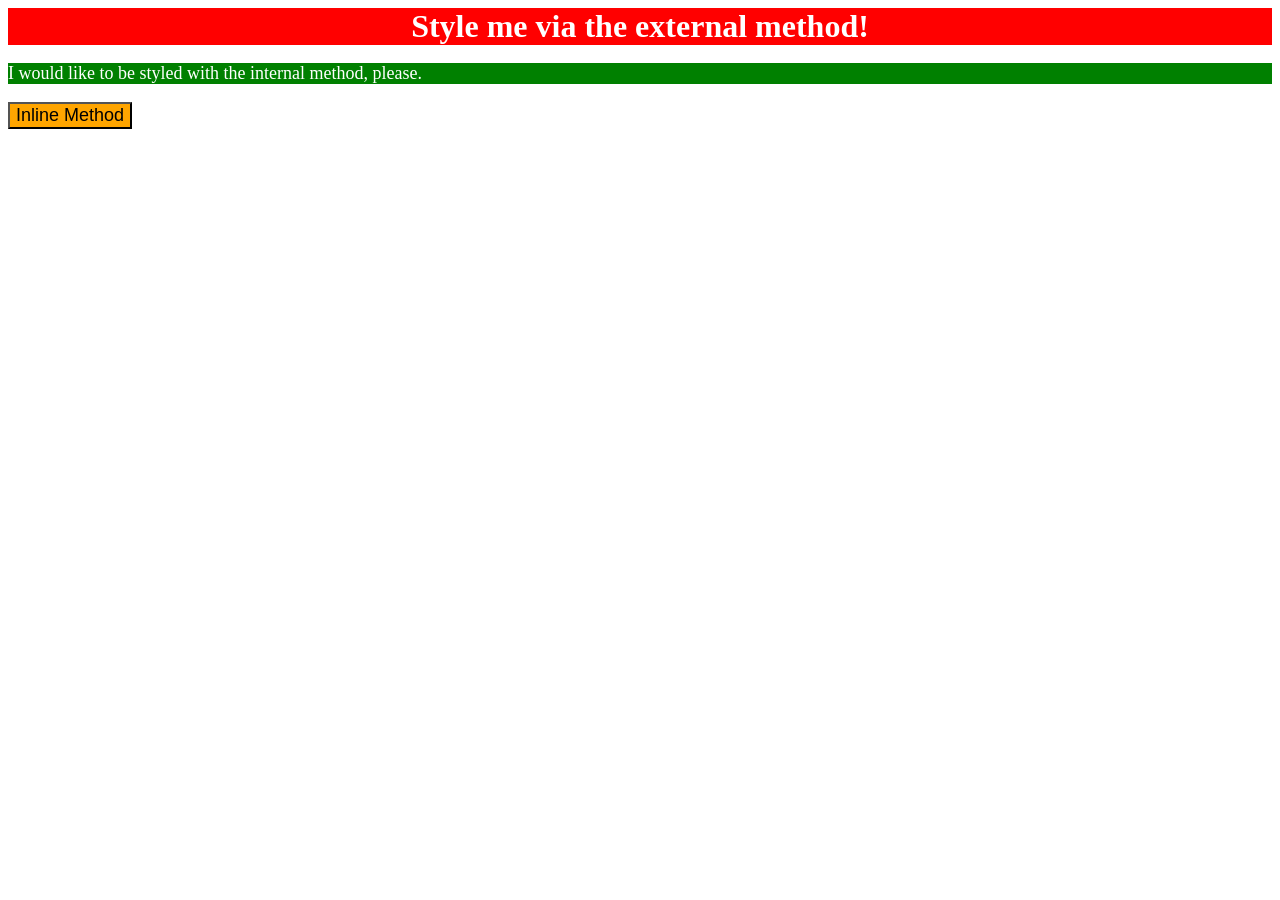
<file: foundations/01-css-methods/index.html>
<!DOCTYPE html>
<html lang="en">
  <head>
    <meta charset="UTF-8">
    <meta http-equiv="X-UA-Compatible" content="IE=edge">
    <meta name="viewport" content="width=device-width, initial-scale=1.0">
    <title>Methods for Adding CSS</title>
    <link rel="stylesheet" href="css.css">
    <style> 
      p {
        background-color: green;
        font-size: 18px;
        color: white;
      }
    </style>
  </head>
  <body>
    <div>Style me via the external method!</div>
    <p>I would like to be styled with the internal method, please.</p>
    <button style="background-color: orange; font-size: 18px;">Inline Method</button>
  </body>
</html>
</file>
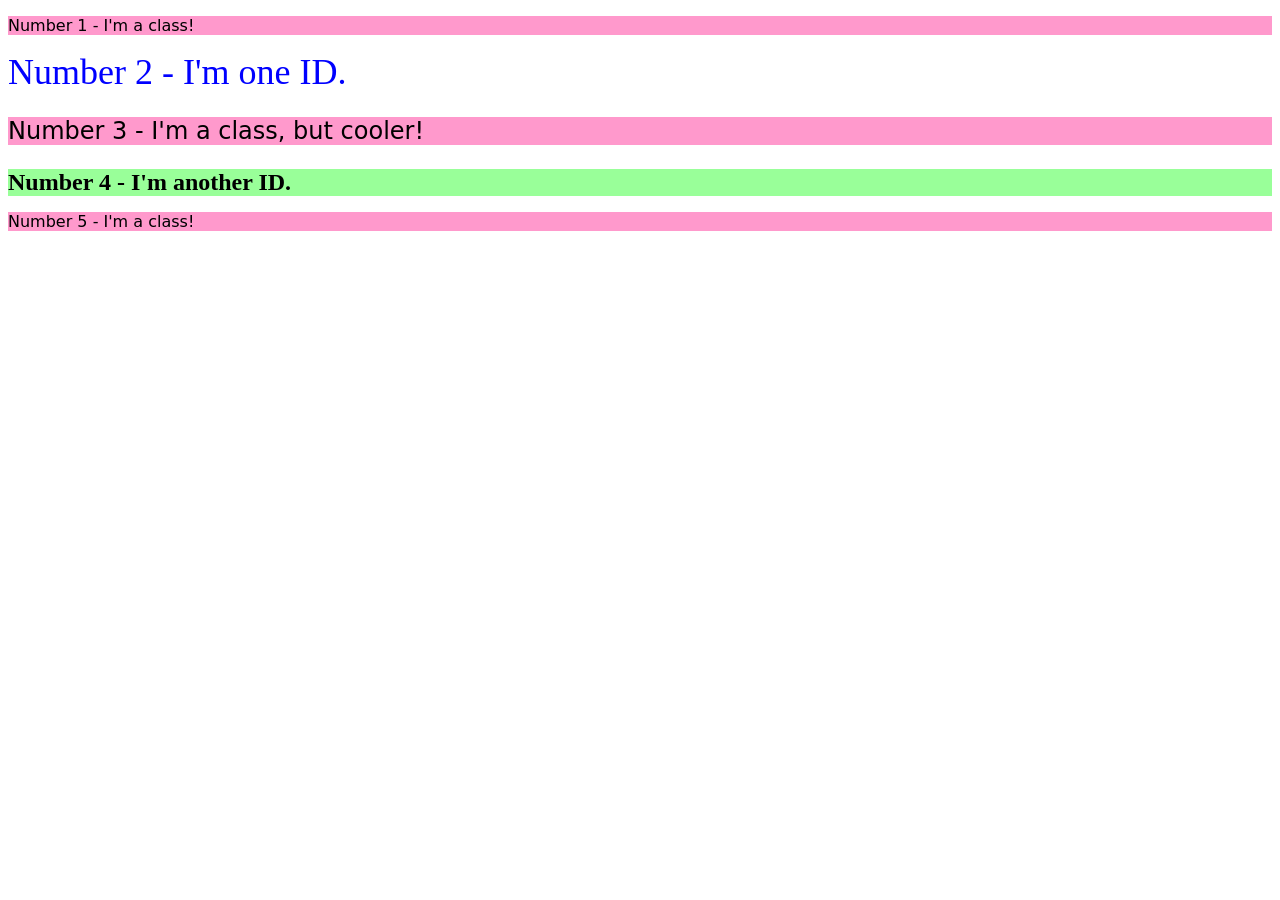
<file: foundations/02-class-id-selectors/index.html>
<!DOCTYPE html>
<html lang="en">
  <head>
    <meta charset="UTF-8">
    <meta http-equiv="X-UA-Compatible" content="IE=edge">
    <meta name="viewport" content="width=device-width, initial-scale=1.0">
    <title>Class and ID Selectors</title>
    <link rel="stylesheet" href="style.css">
  </head>
  <body>
    <p class="odd first">Number 1 - I'm a class!</p>
    <div id="second">Number 2 - I'm one ID.</div>
    <p class="odd third">Number 3 - I'm a class, but cooler!</p>
    <div id="fourth">Number 4 - I'm another ID.</div>
    <p class="odd fifth">Number 5 - I'm a class!</p>
  </body>
</html>
</file>
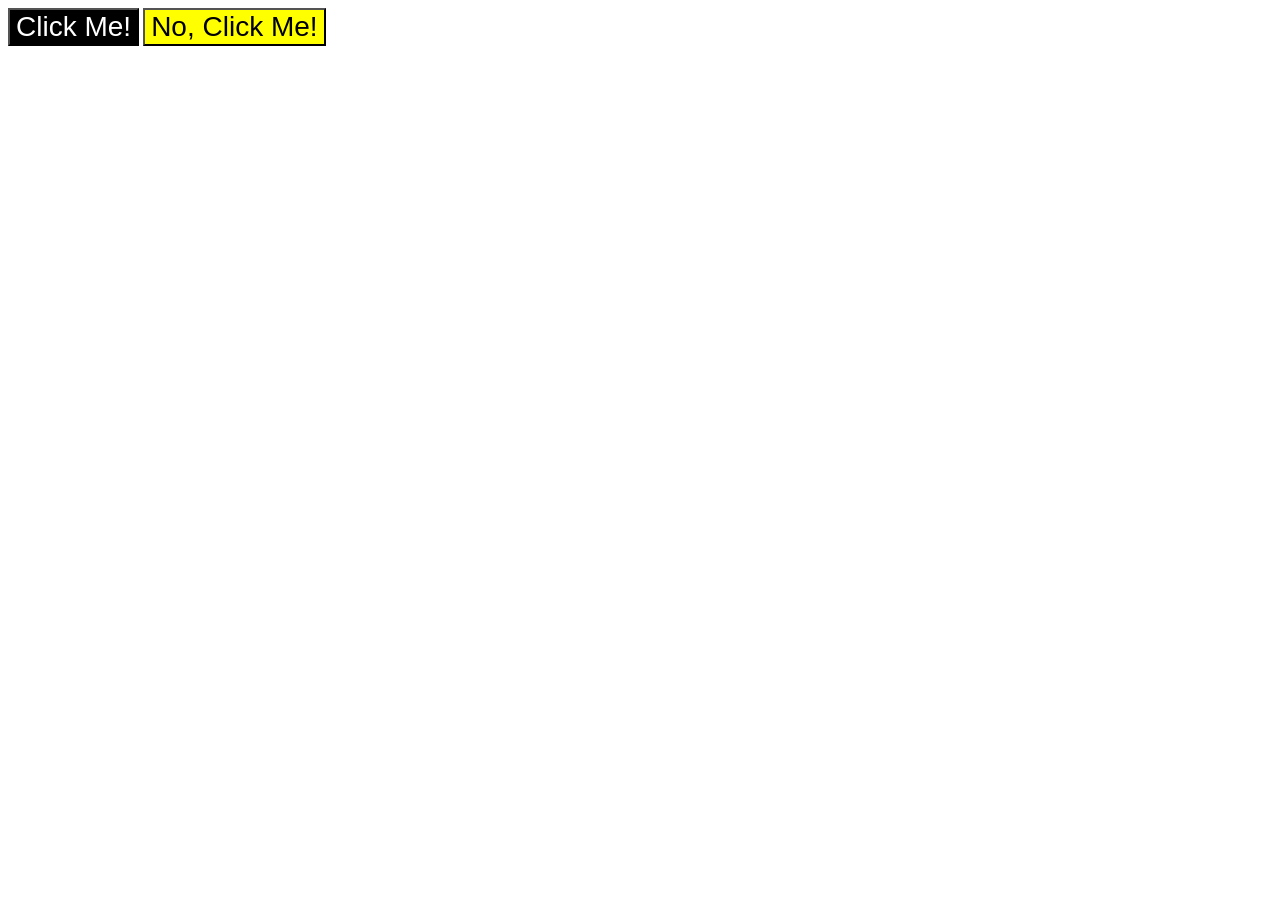
<file: foundations/03-grouping-selectors/index.html>
<!DOCTYPE html>
<html lang="en">
  <head>
    <meta charset="UTF-8">
    <meta http-equiv="X-UA-Compatible" content="IE=edge">
    <meta name="viewport" content="width=device-width, initial-scale=1.0">
    <title>Grouping Selectors</title>
    <link rel="stylesheet" href="style.css">
  </head>
  <body>
    <button class="first">Click Me!</button>
    <button class="second">No, Click Me!</button>
  </body>
</html>
</file>
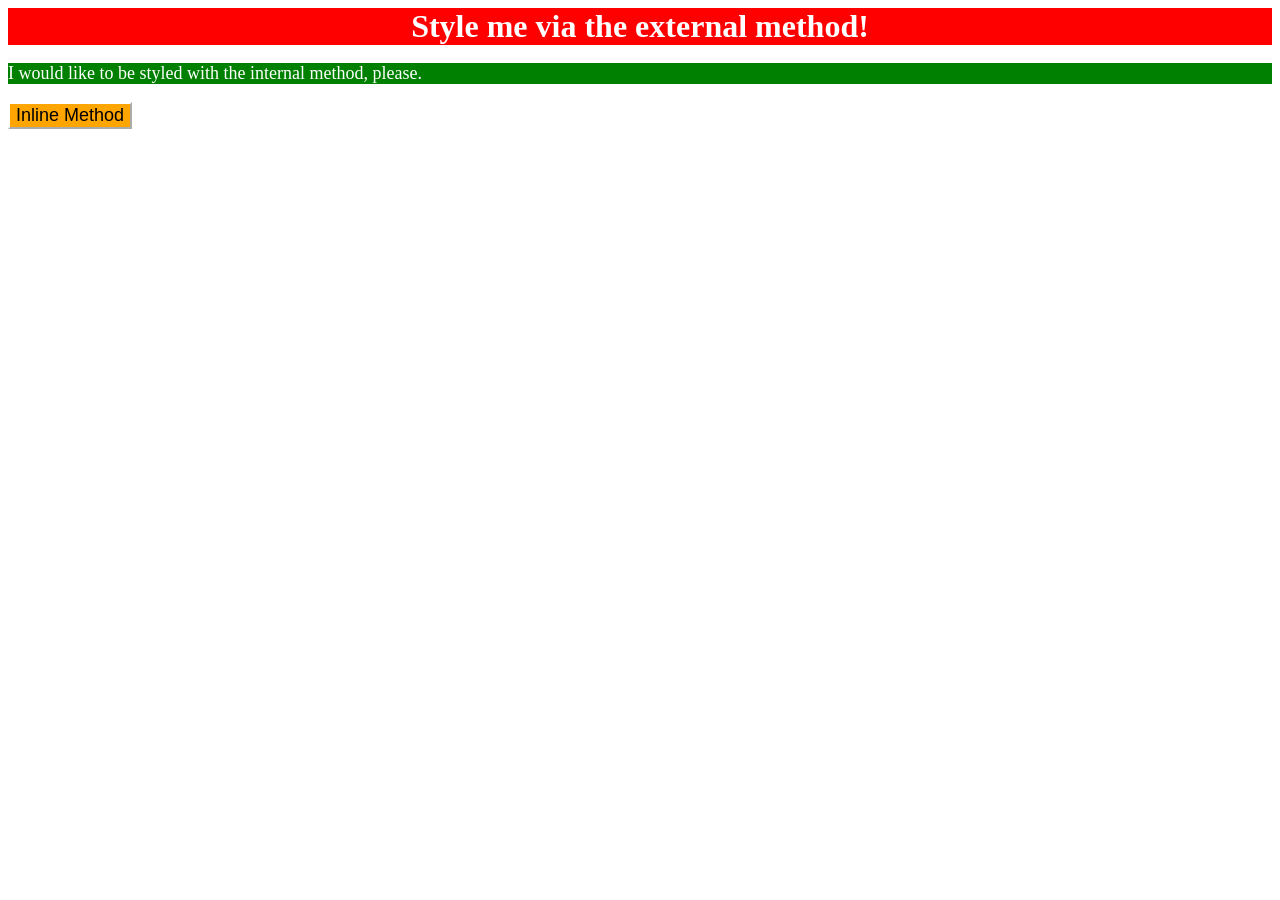
<file: foundations/01-css-methods/practice-folder/index.html>
<!DOCTYPE html>
<html lang="en">
    <head>
        <meta charset="UTF-8">
        <link rel="stylesheet" href="styles.css">
        <style>
            p{
                background-color: green;
                color: white;
                font-size: 18px;
            }
        </style>
        
    </head>
    <body>
        <div>Style me via the external method!</div>
        <p>I would like to be styled with the internal method, please.</p>
        <button style="background-color: orange; font-size: 18px; border-color: white;">Inline Method</button>
    </body> 
</html>
</file>
<file: foundations/01-css-methods/css.css>
div {
    background-color: red;
    color: white;
    text-align: center;
    font-size: 32px;
    font-weight: bold;
}
</file>
<file: foundations/02-class-id-selectors/style.css>
.odd{
    background-color: #FF99CC;
    font-family: Verdana, "DejaVu Sans", sans-serif
}

#second {
    color: #0000FF;
    font-size: 36px;
}

.odd.third{
    font-size: 24px;
}

#fourth{
    background-color: #99FF99;
    font-size: 24px;
    font-weight: bold;
}
</file>
<file: foundations/03-grouping-selectors/style.css>
button{
    font-size: 28px;
    font-family: Helvetica, "Times New Roman", sans-serif;
}

.first{
    background-color: #000000;
    color:white;
}

.second{
    background-color: yellow;
}
</file>
<file: foundations/01-css-methods/practice-folder/styles.css>
div {
    background-color: red;
    color: white;
    text-align: center;
    font-weight: bold;
    font-size: 32px;
}
</file>
